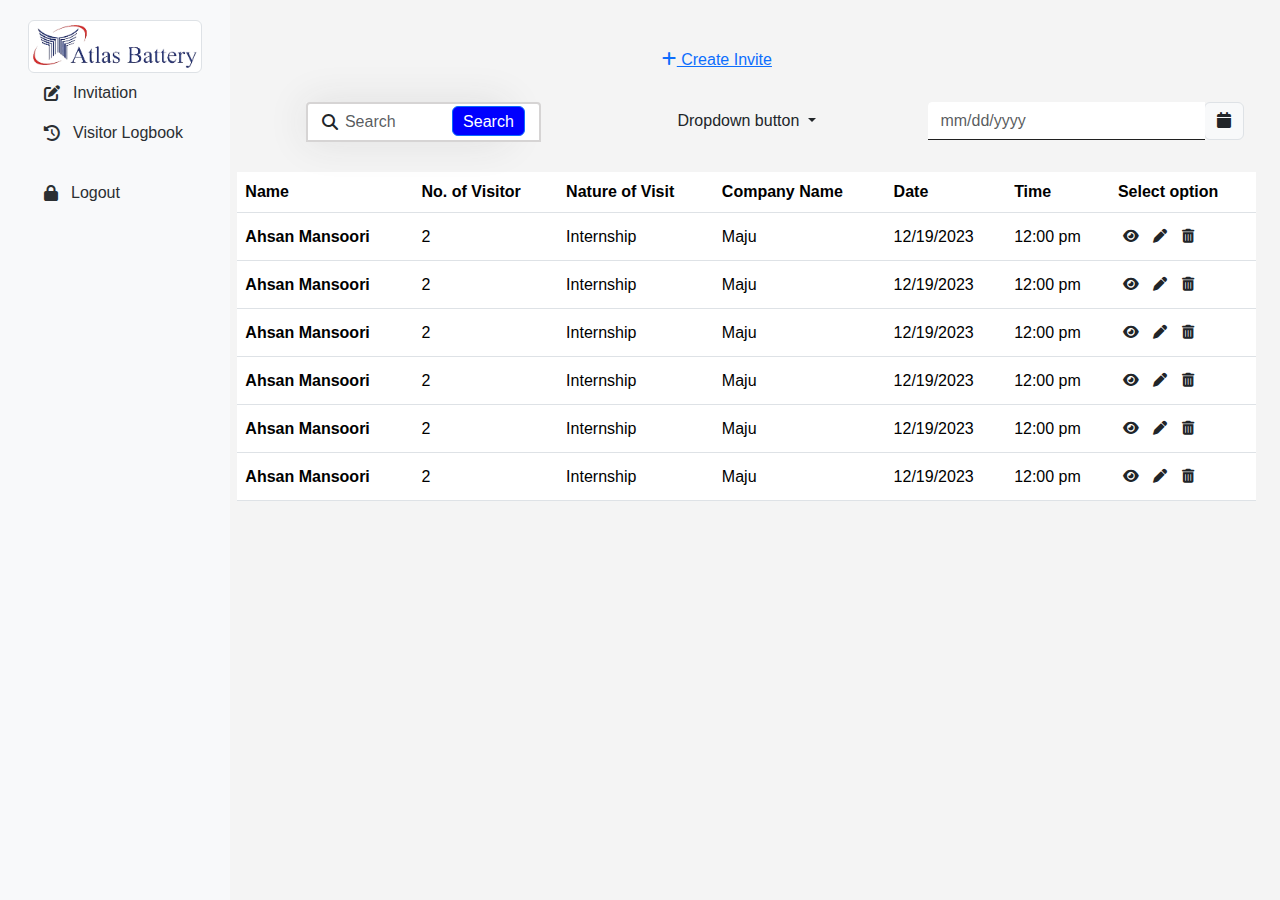
<file: VMS/Index.html>
<!DOCTYPE html>
<html lang="en">
<head>
    <meta charset="UTF-8">
    <meta name="viewport" content="width=device-width, initial-scale=1.0">
    <meta name="viewport" content="width=device-width, initial-scale=1.0">

    <link rel="stylesheet" href="./css/bootstrap.min.css">
    <link rel="stylesheet" href="https://cdnjs.cloudflare.com/ajax/libs/font-awesome/6.5.1/css/all.min.css" />
    <link rel="stylesheet" href="style.css">

    
    <title>Dashboard</title>
</head>
<body>
    <div class="container-fluid">
        <div class="row">
            <nav id="sidebar" class="col-md-2 d-md-block bg-light sidebar">
                <div class="position-sticky">
                    <div class="p-3">
                        <div class="d-flex text-decoration-none mt-1 align-items-center nav-brand">
                            <img src="./Assets/logo.png" class="img-thumbnail" alt="Official logo">
                        </div>
                        <ul class="nav flex-column">
                            <li class="nav-item">
                                <a href="#" class="nav-link text-secondary-emphasis">
                                    <i class="fa-solid fa-pen-to-square"></i>
                                    <span class="fs-6 ms-2 d-none d-sm-inline ">Invitation</span>
                                </a>
                            </li>
                            <li class="nav-item">
                                <a href="#" class="nav-link text-secondary-emphasis">
                                    <i class="fa-solid fa-clock-rotate-left"></i>
                                    <span class="fs-6 ms-2 d-none d-sm-inline">Visitor Logbook</span>
                                </a>
                            </li>
                        </ul>
                        <div class="mt-auto">
                            <ul class="nav flex-column ">
                                <li class="nav-item">
                                    <a href="#" class="nav-link text-secondary-emphasis ">
                                        <i class="fa fa-lock"></i>
                                        <span class="fs-6 ms-2 d-none d-sm-inline logout">Logout</span>
                                    </a>
                                </li>
                            </ul>
                        </div>
                    </div>
                </div>
            </nav>

            <main class="col-md-9 ms-sm-auto col-lg-10 px-md-4">
                <div class="d-grid gap-2 col-2 mx-auto mt-5">
                    
                        <a href="Create-Invite.html"><i class="fa fa-plus">

                        </i> Create Invite</a>
                </div>

                
                

                <div class="container text-center mx-auto">
                    <div class="row justify-content-start">
                        <div class="col-4">
                            <div class="row height d-flex justify-content-center align-items-center">

                                <div class="col-md-8">
          
                                  <div class="search">
                                    <i class="fa fa-search"></i>
                                    <input type="text" class="form-control" placeholder="Search">
                                    <button class="btn btn-primary">Search</button>
                                  </div>
                                  
                                </div>
                                
                            </div>
                        </div>

                        <div class="col-4">
                            <div class="dropdown">
                                <button class="btn  dropdown-toggle" type="button" data-bs-toggle="dropdown" aria-expanded="false">
                                Dropdown button
                                </button>
                                <ul class="dropdown-menu">
                                    <li><a class="dropdown-item" href="#">Action</a></li>
                                    <li><a class="dropdown-item" href="#">Another action</a></li>
                                    <li><a class="dropdown-item" href="#">Something else here</a></li>
                                </ul>
                            </div>
                        </div>

                        <div class="col-4">
                            <div class="input-group date" id="datepicker">
                                <input placeholder="mm/dd/yyyy" type="text" class="form-control" id="date"/>
                                <span class="input-group-append">
                                  <span class="input-group-text bg-light d-block">
                                    <i class="fa fa-calendar"></i>
                                  </span>
                                </span>
                              </div>
                        </div>
                    </div>
                </div>

                <!-- Table -->
                <table class="table align-middle">
                    <thead>
                      <tr>
                        <!-- <th scope="col">#</th> -->
                        <th scope="col">Name</th>
                        <th scope="col">No. of Visitor</th>
                        <th scope="col">Nature of Visit</th>
                        <th scope="col">Company Name</th>
                        <th scope="col">Date</th>
                        <th scope="col">Time</th>
                        <th scope="col">Select option</th>
                      </tr>
                    </thead>
                    <tbody>
                        <!-- 1 -->
                        <tr>
                            <th scope="row">Ahsan Mansoori</th>
                            <td>2</td>
                            <td>Internship</td>
                            <td>Maju</td>
                            <td>12/19/2023</td>
                            <td>12:00 pm</td>
                            <td>
                                <button type="button" class="btn  btn-sm px-1" data-mdb-ripple-init data-ripple-color="primary">
                                    <i class="fa-solid fa-eye"></i>
                                </button>
                                <button type="button" class="btn  btn-sm px-1" data-mdb-ripple-init data-ripple-color="primary">
                                    <i class="fa-solid fa-pen"></i>
                                </button>
                                <button type="button" class="btn  btn-sm px-1" data-mdb-ripple-init data-ripple-color="primary">
                                    <i class="fa-solid fa-trash-can"></i>
                                </button>
                            </td>
                        </tr>
                        <!-- 2 -->
                        <tr>
                            <th scope="row">Ahsan Mansoori</th>
                            <td>2</td>
                            <td>Internship</td>
                            <td>Maju</td>
                            <td>12/19/2023</td>
                            <td>12:00 pm</td>
                            <td>
                                <button type="button" class="btn  btn-sm px-1" data-mdb-ripple-init data-ripple-color="primary">
                                    <i class="fa-solid fa-eye"></i>
                                </button>
                                <button type="button" class="btn  btn-sm px-1" data-mdb-ripple-init data-ripple-color="primary">
                                    <i class="fa-solid fa-pen"></i>
                                </button>
                                <button type="button" class="btn  btn-sm px-1" data-mdb-ripple-init data-ripple-color="primary">
                                    <i class="fa-solid fa-trash-can"></i>
                                </button>
                            </td>
                        </tr>
                        <!-- 3 -->
                        <tr>
                            <th scope="row">Ahsan Mansoori</th>
                            <td>2</td>
                            <td>Internship</td>
                            <td>Maju</td>
                            <td>12/19/2023</td>
                            <td>12:00 pm</td>
                            <td>
                                <button type="button" class="btn  btn-sm px-1" data-mdb-ripple-init data-ripple-color="primary">
                                    <i class="fa-solid fa-eye"></i>
                                </button>
                                <button type="button" class="btn  btn-sm px-1" data-mdb-ripple-init data-ripple-color="primary">
                                    <i class="fa-solid fa-pen"></i>
                                </button>
                                <button type="button" class="btn  btn-sm px-1" data-mdb-ripple-init data-ripple-color="primary">
                                    <i class="fa-solid fa-trash-can"></i>
                                </button>
                            </td>
                        </tr>
                        <!-- 4 -->
                        <tr>
                            <th scope="row">Ahsan Mansoori</th>
                            <td>2</td>
                            <td>Internship</td>
                            <td>Maju</td>
                            <td>12/19/2023</td>
                            <td>12:00 pm</td>
                            <td>
                                <button type="button" class="btn  btn-sm px-1" data-mdb-ripple-init data-ripple-color="primary">
                                    <i class="fa-solid fa-eye"></i>
                                </button>
                                <button type="button" class="btn  btn-sm px-1" data-mdb-ripple-init data-ripple-color="primary">
                                    <i class="fa-solid fa-pen"></i>
                                </button>
                                <button type="button" class="btn  btn-sm px-1" data-mdb-ripple-init data-ripple-color="primary">
                                    <i class="fa-solid fa-trash-can"></i>
                                </button>
                            </td>
                        </tr>
                        <!-- 5 -->
                        <tr>
                            <th scope="row">Ahsan Mansoori</th>
                            <td>2</td>
                            <td>Internship</td>
                            <td>Maju</td>
                            <td>12/19/2023</td>
                            <td>12:00 pm</td>
                            <td>
                                <button type="button" class="btn  btn-sm px-1" data-mdb-ripple-init data-ripple-color="primary">
                                    <i class="fa-solid fa-eye"></i>
                                </button>
                                <button type="button" class="btn  btn-sm px-1" data-mdb-ripple-init data-ripple-color="primary">
                                    <i class="fa-solid fa-pen"></i>
                                </button>
                                <button type="button" class="btn  btn-sm px-1" data-mdb-ripple-init data-ripple-color="primary">
                                    <i class="fa-solid fa-trash-can"></i>
                                </button>
                            </td>
                        </tr>
                        <!-- 6 -->
                        <tr>
                            <th scope="row">Ahsan Mansoori</th>
                            <td>2</td>
                            <td>Internship</td>
                            <td>Maju</td>
                            <td>12/19/2023</td>
                            <td>12:00 pm</td>
                            <td>
                                <button type="button" class="btn  btn-sm px-1" data-mdb-ripple-init data-ripple-color="primary">
                                    <i class="fa-solid fa-eye"></i>
                                </button>
                                <button type="button" class="btn  btn-sm px-1" data-mdb-ripple-init data-ripple-color="primary">
                                    <i class="fa-solid fa-pen"></i>
                                </button>
                                <button type="button" class="btn  btn-sm px-1" data-mdb-ripple-init data-ripple-color="primary">
                                    <i class="fa-solid fa-trash-can"></i>
                                </button>
                            </td>
                        </tr>
                    </tbody>
                </table>
            </main>
        </div>
    </div>

    <!-- <script src="https://code.jquery.com/jquery-3.3.1.slim.min.js" integrity="sha384-q8i/X+965DzO0rT7abK41JStQIAqVgRVzpbzo5smXKp4YfRvH+8abtTE1Pi6jizo" crossorigin="anonymous"></script>
    <script src="https://cdnjs.cloudflare.com/ajax/libs/popper.js/1.14.7/umd/popper.min.js" integrity="sha384-UO2eT0CpHqdSJQ6hJty5KVphtPhzWj9WO1clHTMGa3JDZwrnQq4sF86dIHNDz0W1" crossorigin="anonymous"></script>
    <script src="https://stackpath.bootstrapcdn.com/bootstrap/4.3.1/js/bootstrap.min.js" integrity="sha384-JjSmVgyd0p3pXB1rRibZUAYoIIy6OrQ6VrjIEaFf/nJGzIxFDsf4x0xIM+B07jRM" crossorigin="anonymous"></script>

    <script>
        function openForm() {
            document.getElementById("overlay").style.display = "block";
            document.getElementById("formContainer").style.display = "block";

            fetch('create-invite.html')
                .then(response => response.text())
                .then(data => {
                    document.getElementById("formContainer").innerHTML = data;
                });
        }

        function closeForm() {
            document.getElementById("overlay").style.display = "none";
            document.getElementById("formContainer").style.display = "none";
        }
    </script> -->

    
    
</body>
</html>
</file>
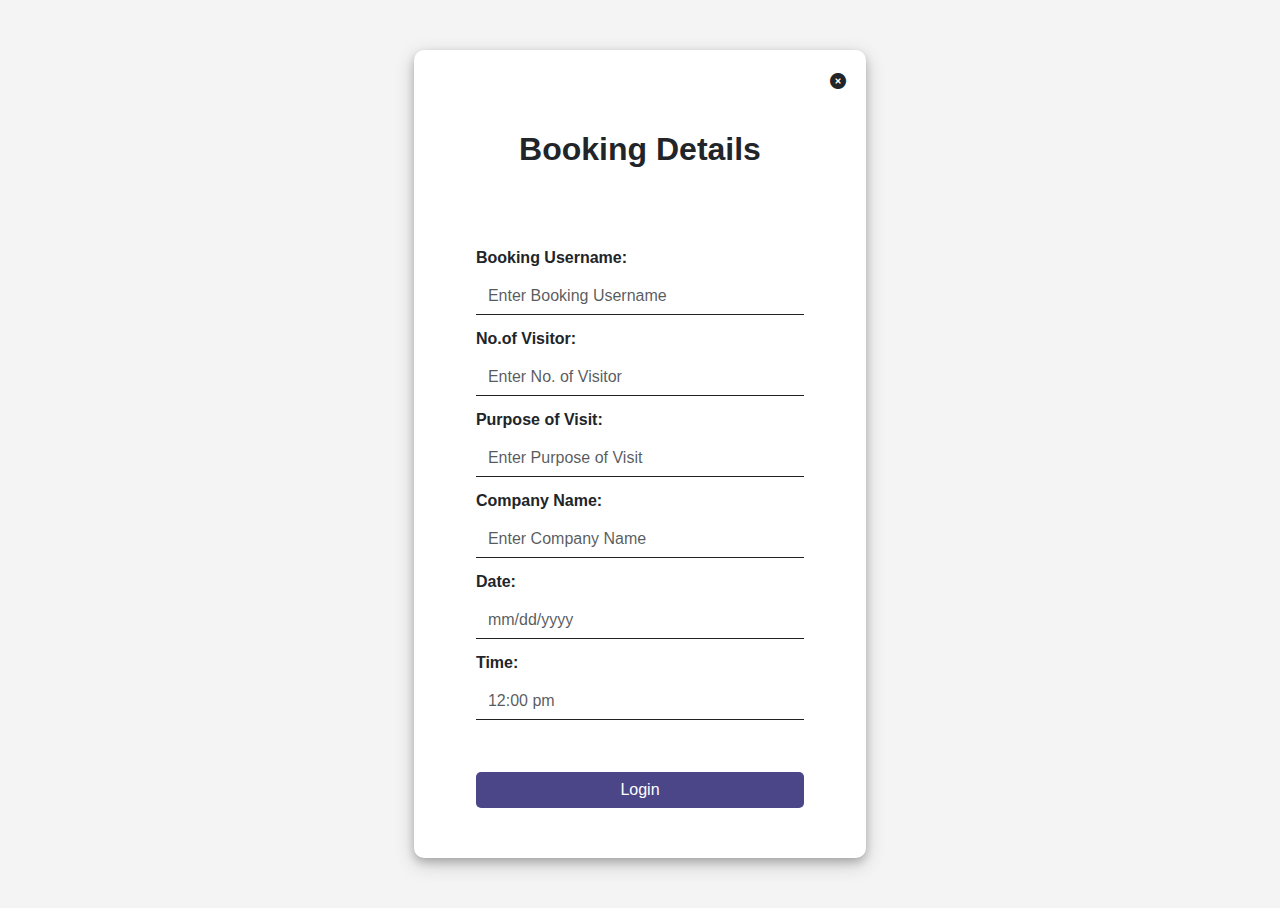
<file: VMS/Create-Invite.html>
<!DOCTYPE html>
<html lang="en">
<head>
    <meta charset="UTF-8">
    <meta name="viewport" content="width=device-width, initial-scale=1.0">
    <link rel="stylesheet" href="./css/bootstrap.min.css">
    <link rel="stylesheet" href="https://cdnjs.cloudflare.com/ajax/libs/font-awesome/6.5.1/css/all.min.css" />
    <link rel="stylesheet" href="style.css">
    <title>Document</title>
</head>
<body>

    <div class="container-fluid" >
        <div class="form-container" id="formContainer">
            <form class="form" id="inviteModal">
                <div class="close" id="close-btn">
                    <i class="fa-solid fa-circle-xmark" onclick="clos"></i>
                </div>
                <div class="container-fluid modal-content" >
    
                    <h4 class="text-center">Booking Details</h4>
    
                    <div class="mb-1 mt-5">
                        <label for="exampleInputEmail1" class="form-label">Booking Username:</label>
                        <input type="name" class=" form-control" placeholder="Enter Booking Username" id="bookingUsername" aria-describedby="emailHelp">
                    </div>
    
                    <div class="mb-1 mt-2">
                        <label for="exampleInputEmail1" class="form-label">No.of Visitor:</label>
                        <input type="name" class=" form-control" placeholder="Enter No. of Visitor" id="No.ofVisitor" aria-describedby="emailHelp">
                    </div>
    
                    <div class="mb-1 mt-2">
                        <label for="exampleInputEmail1" class="form-label">Purpose of Visit:</label>
                        <input type="name" class=" form-control" placeholder="Enter Purpose of Visit" id="purposeofVisit" aria-describedby="emailHelp">
                    </div>
    
                    <div class="mb-1 mt-2">
                        <label for="exampleInputEmail1" class="form-label">Company Name:</label>
                        <input type="name" class=" form-control" placeholder="Enter Company Name" id="companyName" aria-describedby="emailHelp">
                    </div>
    
                    <div class="mb-1 mt-2">
                        <label for="exampleInputEmail1" class="form-label">Date:</label>
                        <input type="name" class=" form-control" placeholder="mm/dd/yyyy" id="date" aria-describedby="emailHelp">
                    </div>
    
                    <div class="mb-1 mt-2">
                        <label for="exampleInputEmail1" class="form-label">Time:</label>
                        <input type="name" class=" form-control" placeholder="12:00 pm" id="time" aria-describedby="emailHelp">
                    </div>
    
                    <button type="submit" class="btn login-btn mt-5" id="login-btn">Login</button>
    
                </div>
            </form>
        </div>
        
    </div>

    <script src="https://cdn.jsdelivr.net/npm/bootstrap@5.3.2/dist/js/bootstrap.bundle.min.js" integrity="sha384-C6RzsynM9kWDrMNeT87bh95OGNyZPhcTNXj1NW7RuBCsyN/o0jlpcV8Qyq46cDfL" crossorigin="anonymous"></script>
</body>
</html>
</file>
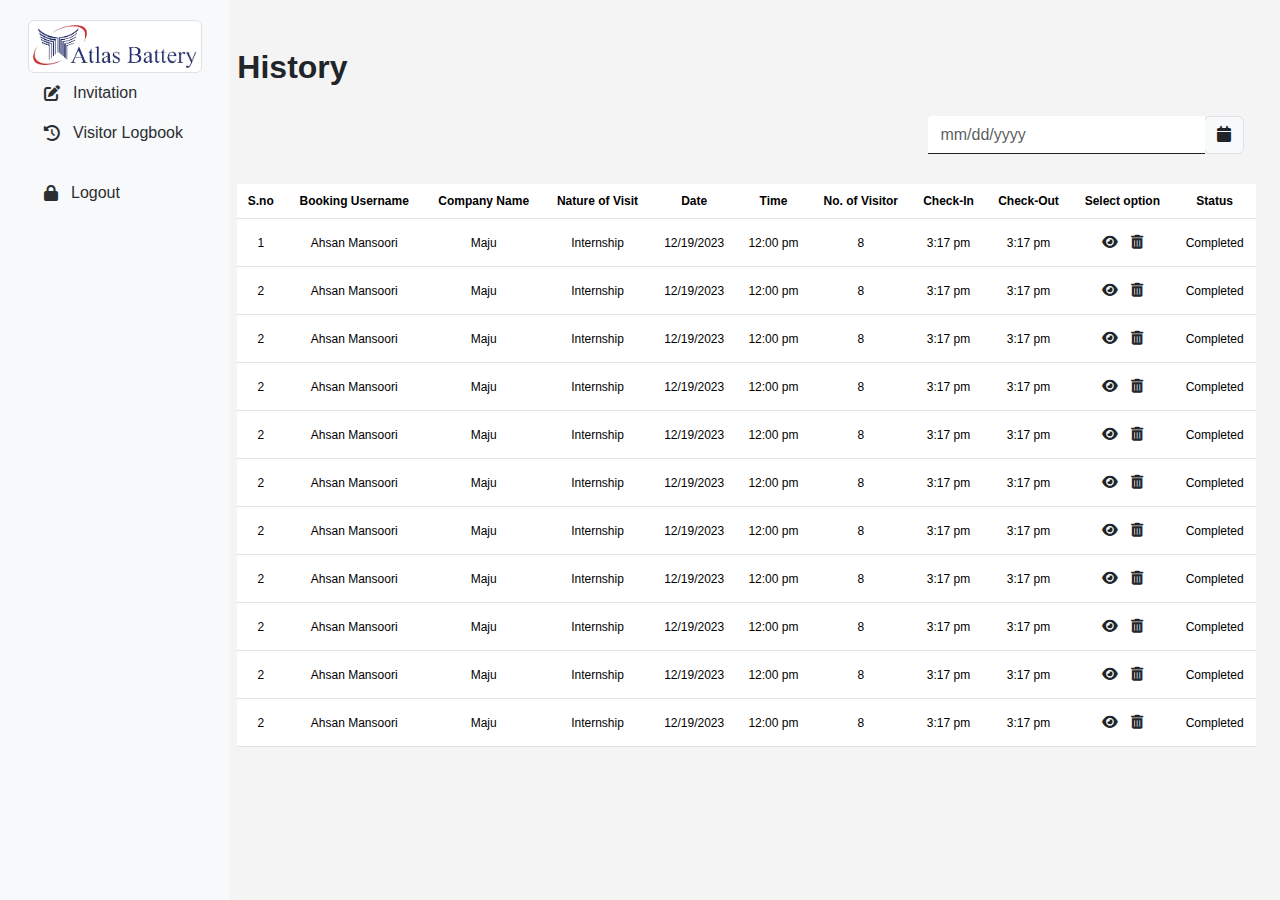
<file: VMS/History.html>
<!DOCTYPE html>
<html lang="en">
<head>
    <meta charset="UTF-8">
    <meta name="viewport" content="width=device-width, initial-scale=1.0">
    <meta name="viewport" content="width=device-width, initial-scale=1.0">

    <link rel="stylesheet" href="./css/bootstrap.min.css">
    <link rel="stylesheet" href="https://cdnjs.cloudflare.com/ajax/libs/font-awesome/6.5.1/css/all.min.css" />
    <link rel="stylesheet" href="style.css">

    <script src="https://cdn.jsdelivr.net/npm/@popperjs/core@2.11.8/dist/umd/popper.min.js" integrity="sha384-I7E8VVD/ismYTF4hNIPjVp/Zjvgyol6VFvRkX/vR+Vc4jQkC+hVqc2pM8ODewa9r" crossorigin="anonymous"></script>
    <script src="https://cdn.jsdelivr.net/npm/bootstrap@5.3.2/dist/js/bootstrap.min.js" integrity="sha384-BBtl+eGJRgqQAUMxJ7pMwbEyER4l1g+O15P+16Ep7Q9Q+zqX6gSbd85u4mG4QzX+" crossorigin="anonymous"></script>
    <title>Dashboard</title>
</head>
<body>
    <div class="container-fluid">
        <div class="row">
            <nav id="sidebar" class="col-md-2 d-md-block bg-light sidebar">
                <div class="position-sticky">
                    <div class="p-3">
                        <div class="d-flex text-decoration-none mt-1 align-items-center nav-brand">
                            <img src="./Assets/logo.png" class="img-thumbnail" alt="Official logo">
                        </div>
                        <ul class="nav flex-column">
                            <li class="nav-item">
                                <a href="#" class="nav-link text-secondary-emphasis">
                                    <i class="fa-solid fa-pen-to-square"></i>
                                    <span class="fs-6 ms-2 d-none d-sm-inline ">Invitation</span>
                                </a>
                            </li>
                            <li class="nav-item">
                                <a href="#" class="nav-link text-secondary-emphasis">
                                    <i class="fa-solid fa-clock-rotate-left"></i>
                                    <span class="fs-6 ms-2 d-none d-sm-inline">Visitor Logbook</span>
                                </a>
                            </li>
                        </ul>
                        <div class="mt-auto">
                            <ul class="nav flex-column ">
                                <li class="nav-item">
                                    <a href="#" class="nav-link text-secondary-emphasis ">
                                        <i class="fa fa-lock"></i>
                                        <span class="fs-6 ms-2 d-none d-sm-inline logout">Logout</span>
                                    </a>
                                </li>
                            </ul>
                        </div>
                    </div>
                </div>
            </nav>

            <main class="col-md-9 ms-sm-auto col-lg-10 px-md-4">
                <div class="col mt-lg-5">
                    <h4>History</h4>
                </div>
                <div class="container text-center mx-auto">
                    <div class="row justify-content-end">
                        <div class="col-4">
                            <div class="input-group date" id="datepicker">
                                <input placeholder="mm/dd/yyyy" type="text" class="form-control" id="date"/>
                                <span class="input-group-append">
                                    <span class="input-group-text bg-light d-block">
                                        <i class="fa fa-calendar"></i>
                                    </span>
                                </span>
                            </div>
                        </div>
                    </div>
                </div>

                <!-- Table -->
                <table class="table align-middle">
                    <thead>
                      <tr class="visitor-table">
                        <!-- <th scope="col">#</th> -->
                        <th scope="col">S.no</th>
                        <th scope="col">Booking Username</th>
                        <th scope="col">Company Name</th>
                        <th scope="col">Nature of Visit</th>
                        <th scope="col">Date</th>
                        <th scope="col">Time</th>
                        <th scope="col">No. of Visitor</th>
                        <th scope="col">Check-In</th>
                        <th scope="col">Check-Out</th>
                        <th scope="col">Select option</th>
                        <th scope="col">Status</th>
                      </tr>
                    </thead>
                    <tbody>
                        <!-- 1 -->
                        <tr class="visitor-detail">
                            <td>1</td>
                            <td>Ahsan Mansoori</td>
                            <td>Maju</td>
                            <td>Internship</td>
                            <td>12/19/2023</td>
                            <td>12:00 pm</td>
                            <td>8</td>
                            <td>
                                3:17 pm
                            </td>
                            <td>
                                3:17 pm
                            </td>
                            <td>
                                <button type="button" class="btn  btn-sm px-1" data-mdb-ripple-init data-ripple-color="primary">
                                    <i class="fa-solid fa-eye"></i>
                                </button>
                                <button type="button" class="btn  btn-sm px-1" data-mdb-ripple-init data-ripple-color="primary">
                                    <i class="fa-solid fa-trash-can"></i>
                                </button>
                            </td>
                            <td>Completed</td>
                        </tr>
                        <!-- 2 -->
                        <tr class="visitor-detail">
                            <td>2</td>
                            <td>Ahsan Mansoori</td>
                            <td>Maju</td>
                            <td>Internship</td>
                            <td>12/19/2023</td>
                            <td>12:00 pm</td>
                            <td>8</td>
                            <td>
                                3:17 pm
                            </td>
                            <td>
                                3:17 pm
                            </td>
                            <td>
                                <button type="button" class="btn  btn-sm px-1" data-mdb-ripple-init data-ripple-color="primary">
                                    <i class="fa-solid fa-eye"></i>
                                </button>
                                <button type="button" class="btn  btn-sm px-1" data-mdb-ripple-init data-ripple-color="primary">
                                    <i class="fa-solid fa-trash-can"></i>
                                </button>
                            </td>
                            <td>Completed</td>
                        </tr>
                        <!-- 2 -->
                        <tr class="visitor-detail">
                            <td>2</td>
                            <td>Ahsan Mansoori</td>
                            <td>Maju</td>
                            <td>Internship</td>
                            <td>12/19/2023</td>
                            <td>12:00 pm</td>
                            <td>8</td>
                            <td>
                                3:17 pm
                            </td>
                            <td>
                                3:17 pm
                            </td>
                            <td>
                                <button type="button" class="btn  btn-sm px-1" data-mdb-ripple-init data-ripple-color="primary">
                                    <i class="fa-solid fa-eye"></i>
                                </button>
                                <button type="button" class="btn  btn-sm px-1" data-mdb-ripple-init data-ripple-color="primary">
                                    <i class="fa-solid fa-trash-can"></i>
                                </button>
                            </td>
                            <td>Completed</td>
                        </tr>
                        <!-- 2 -->
                        <tr class="visitor-detail">
                            <td>2</td>
                            <td>Ahsan Mansoori</td>
                            <td>Maju</td>
                            <td>Internship</td>
                            <td>12/19/2023</td>
                            <td>12:00 pm</td>
                            <td>8</td>
                            <td>
                                3:17 pm
                            </td>
                            <td>
                                3:17 pm
                            </td>
                            <td>
                                <button type="button" class="btn  btn-sm px-1" data-mdb-ripple-init data-ripple-color="primary">
                                    <i class="fa-solid fa-eye"></i>
                                </button>
                                <button type="button" class="btn  btn-sm px-1" data-mdb-ripple-init data-ripple-color="primary">
                                    <i class="fa-solid fa-trash-can"></i>
                                </button>
                            </td>
                            <td>Completed</td>
                        </tr>
                        <!-- 2 -->
                        <tr class="visitor-detail">
                            <td>2</td>
                            <td>Ahsan Mansoori</td>
                            <td>Maju</td>
                            <td>Internship</td>
                            <td>12/19/2023</td>
                            <td>12:00 pm</td>
                            <td>8</td>
                            <td>
                                3:17 pm
                            </td>
                            <td>
                                3:17 pm
                            </td>
                            <td>
                                <button type="button" class="btn  btn-sm px-1" data-mdb-ripple-init data-ripple-color="primary">
                                    <i class="fa-solid fa-eye"></i>
                                </button>
                                <button type="button" class="btn  btn-sm px-1" data-mdb-ripple-init data-ripple-color="primary">
                                    <i class="fa-solid fa-trash-can"></i>
                                </button>
                            </td>
                            <td>Completed</td>
                        </tr>
                        <!-- 2 -->
                        <tr class="visitor-detail">
                            <td>2</td>
                            <td>Ahsan Mansoori</td>
                            <td>Maju</td>
                            <td>Internship</td>
                            <td>12/19/2023</td>
                            <td>12:00 pm</td>
                            <td>8</td>
                            <td>
                                3:17 pm
                            </td>
                            <td>
                                3:17 pm
                            </td>
                            <td>
                                <button type="button" class="btn  btn-sm px-1" data-mdb-ripple-init data-ripple-color="primary">
                                    <i class="fa-solid fa-eye"></i>
                                </button>
                                <button type="button" class="btn  btn-sm px-1" data-mdb-ripple-init data-ripple-color="primary">
                                    <i class="fa-solid fa-trash-can"></i>
                                </button>
                            </td>
                            <td>Completed</td>
                        </tr>
                        <!-- 2 -->
                        <tr class="visitor-detail">
                            <td>2</td>
                            <td>Ahsan Mansoori</td>
                            <td>Maju</td>
                            <td>Internship</td>
                            <td>12/19/2023</td>
                            <td>12:00 pm</td>
                            <td>8</td>
                            <td>
                                3:17 pm
                            </td>
                            <td>
                                3:17 pm
                            </td>
                            <td>
                                <button type="button" class="btn  btn-sm px-1" data-mdb-ripple-init data-ripple-color="primary">
                                    <i class="fa-solid fa-eye"></i>
                                </button>
                                <button type="button" class="btn  btn-sm px-1" data-mdb-ripple-init data-ripple-color="primary">
                                    <i class="fa-solid fa-trash-can"></i>
                                </button>
                            </td>
                            <td>Completed</td>
                        </tr>
                        <!-- 2 -->
                        <tr class="visitor-detail">
                            <td>2</td>
                            <td>Ahsan Mansoori</td>
                            <td>Maju</td>
                            <td>Internship</td>
                            <td>12/19/2023</td>
                            <td>12:00 pm</td>
                            <td>8</td>
                            <td>
                                3:17 pm
                            </td>
                            <td>
                                3:17 pm
                            </td>
                            <td>
                                <button type="button" class="btn  btn-sm px-1" data-mdb-ripple-init data-ripple-color="primary">
                                    <i class="fa-solid fa-eye"></i>
                                </button>
                                <button type="button" class="btn  btn-sm px-1" data-mdb-ripple-init data-ripple-color="primary">
                                    <i class="fa-solid fa-trash-can"></i>
                                </button>
                            </td>
                            <td>Completed</td>
                        </tr>
                        <!-- 2 -->
                        <tr class="visitor-detail">
                            <td>2</td>
                            <td>Ahsan Mansoori</td>
                            <td>Maju</td>
                            <td>Internship</td>
                            <td>12/19/2023</td>
                            <td>12:00 pm</td>
                            <td>8</td>
                            <td>
                                3:17 pm
                            </td>
                            <td>
                                3:17 pm
                            </td>
                            <td>
                                <button type="button" class="btn  btn-sm px-1" data-mdb-ripple-init data-ripple-color="primary">
                                    <i class="fa-solid fa-eye"></i>
                                </button>
                                <button type="button" class="btn  btn-sm px-1" data-mdb-ripple-init data-ripple-color="primary">
                                    <i class="fa-solid fa-trash-can"></i>
                                </button>
                            </td>
                            <td>Completed</td>
                        </tr>
                        <!-- 2 -->
                        <tr class="visitor-detail">
                            <td>2</td>
                            <td>Ahsan Mansoori</td>
                            <td>Maju</td>
                            <td>Internship</td>
                            <td>12/19/2023</td>
                            <td>12:00 pm</td>
                            <td>8</td>
                            <td>
                                3:17 pm
                            </td>
                            <td>
                                3:17 pm
                            </td>
                            <td>
                                <button type="button" class="btn  btn-sm px-1" data-mdb-ripple-init data-ripple-color="primary">
                                    <i class="fa-solid fa-eye"></i>
                                </button>
                                <button type="button" class="btn  btn-sm px-1" data-mdb-ripple-init data-ripple-color="primary">
                                    <i class="fa-solid fa-trash-can"></i>
                                </button>
                            </td>
                            <td>Completed</td>
                        </tr>
                        <!-- 2 -->
                        <tr class="visitor-detail">
                            <td>2</td>
                            <td>Ahsan Mansoori</td>
                            <td>Maju</td>
                            <td>Internship</td>
                            <td>12/19/2023</td>
                            <td>12:00 pm</td>
                            <td>8</td>
                            <td>
                                3:17 pm
                            </td>
                            <td>
                                3:17 pm
                            </td>
                            <td>
                                <button type="button" class="btn  btn-sm px-1" data-mdb-ripple-init data-ripple-color="primary">
                                    <i class="fa-solid fa-eye"></i>
                                </button>
                                <button type="button" class="btn  btn-sm px-1" data-mdb-ripple-init data-ripple-color="primary">
                                    <i class="fa-solid fa-trash-can"></i>
                                </button>
                            </td>
                            <td>Completed</td>
                        </tr>
                    </tbody>
                </table>
            </main>
        </div>
    </div>

    
    
    
</body>
</html>
</file>
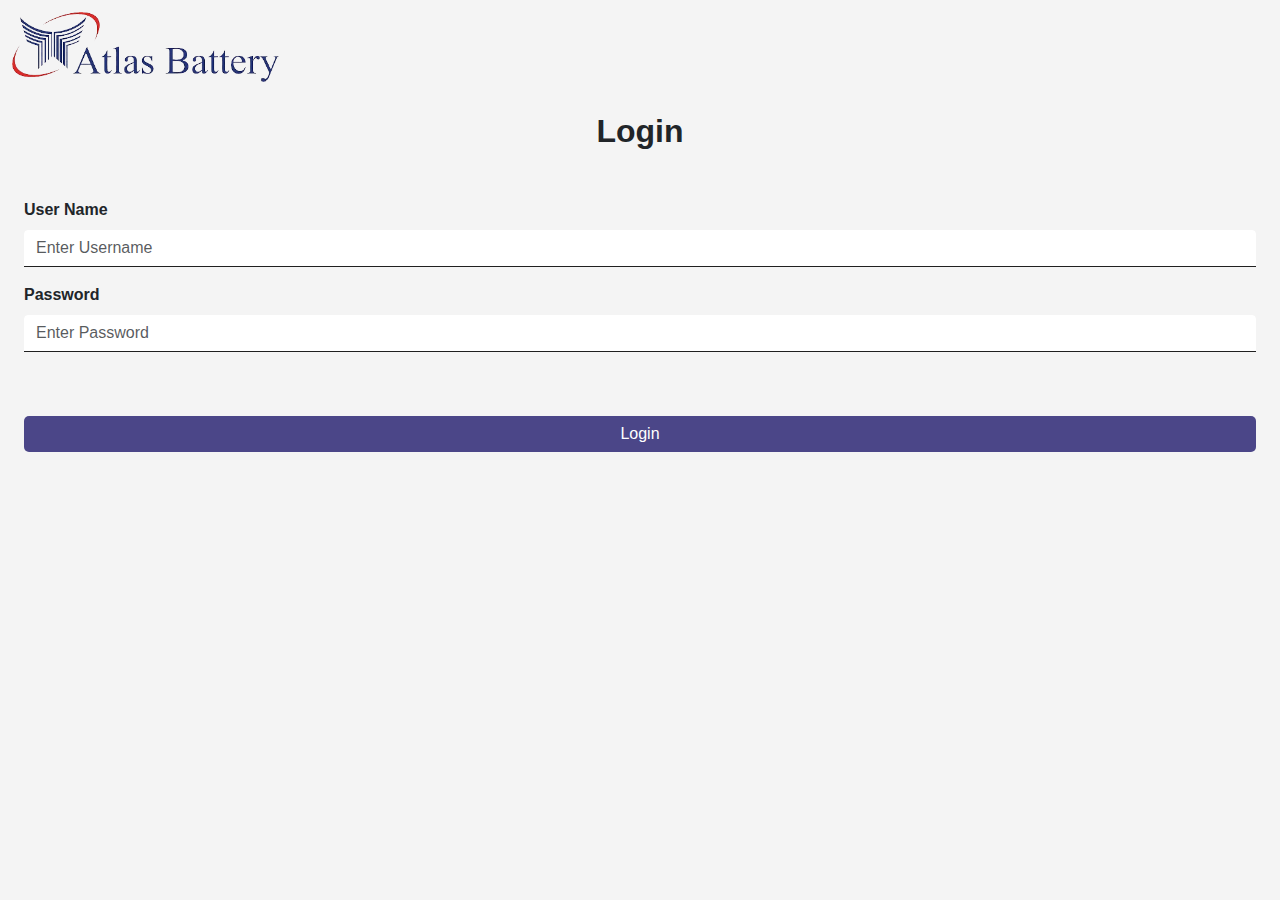
<file: VMS/Login-form.html>
<!DOCTYPE html>
<html lang="en">
<head>
    <meta charset="UTF-8">
    <meta name="viewport" content="width=device-width, initial-scale=1.0">
    <link rel="stylesheet" href="./css/bootstrap.min.css">
    <link rel="stylesheet" href="https://cdnjs.cloudflare.com/ajax/libs/font-awesome/6.5.1/css/all.min.css" />
    <link rel="stylesheet" href="style.css">
    <title>Document</title>
</head>
<body>
    <div class="container-fluid">
        <div class='nav-brand logo'>
            <img src='./Assets/logo.png' alt='Official logo' width='mt-auto' height='70px'> 
        </div> 
        <form >
            <div class="container-fluid">
                <h4 class="text-center">Login</h4>
            <div class="mb-3 mt-5">
                <label for="exampleInputEmail1" class="form-label">User Name</label>
                <input type="name" class=" form-control" placeholder="Enter Username" id="exampleInputEmail1" aria-describedby="emailHelp">
            </div>
            <div class="mb-3">
                <label for="exampleInputPassword1" class="form-label">Password</label>
                <input type="password" class="form-control" placeholder="Enter Password" id="exampleInputPassword1">
            </div>
            <button type="submit" class="btn login-btn mt-5">Login</button>
            </div>
        </form>
    </div>
    <script src="https://cdn.jsdelivr.net/npm/bootstrap@5.3.2/dist/js/bootstrap.bundle.min.js" integrity="sha384-C6RzsynM9kWDrMNeT87bh95OGNyZPhcTNXj1NW7RuBCsyN/o0jlpcV8Qyq46cDfL" crossorigin="anonymous"></script>
</body>
</html>
</file>
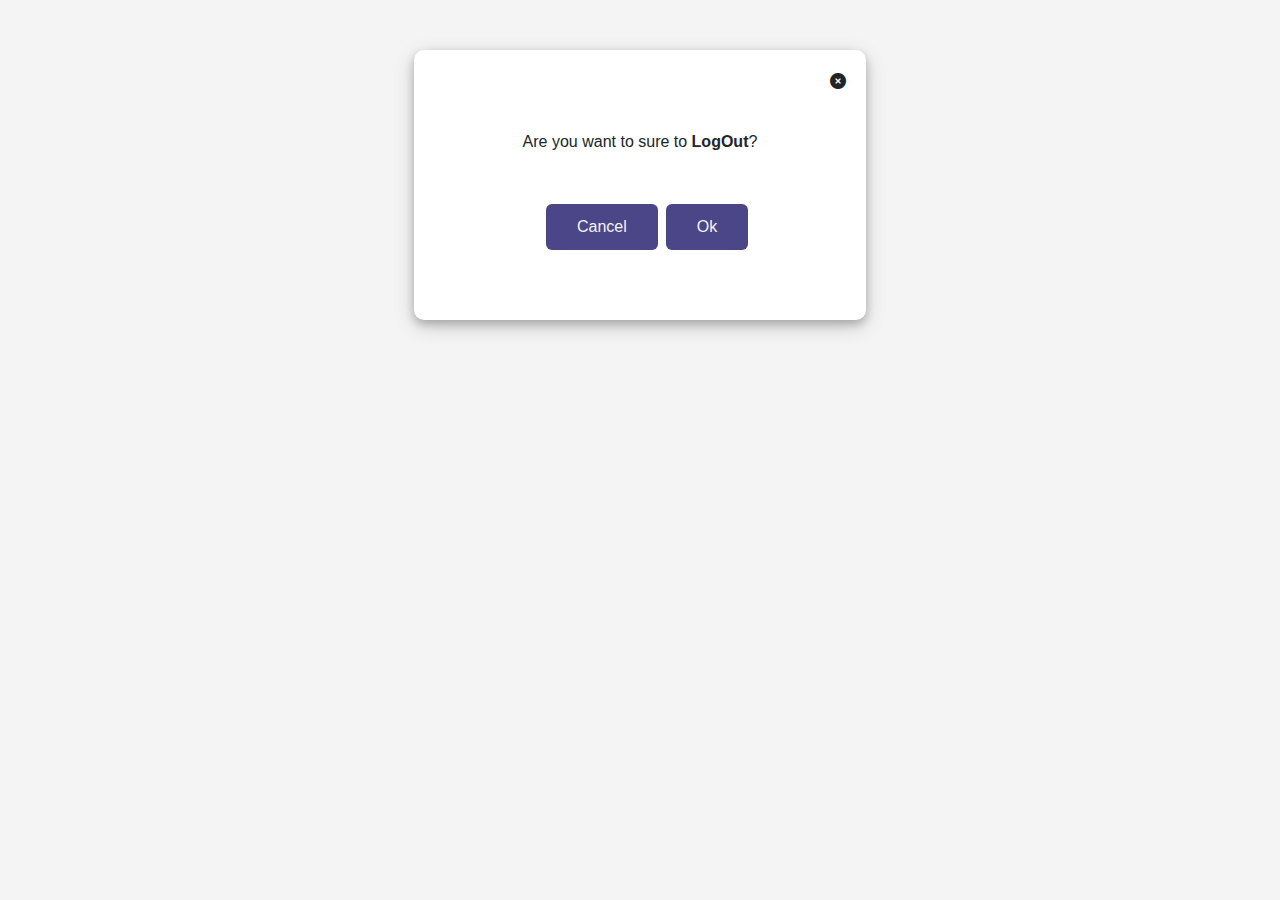
<file: VMS/logout-popup.html>
<!DOCTYPE html>
<html lang="en">
<head>
    <meta charset="UTF-8">
    <meta name="viewport" content="width=device-width, initial-scale=1.0">
    <link rel="stylesheet" href="./css/bootstrap.min.css">
    <link rel="stylesheet" href="https://cdnjs.cloudflare.com/ajax/libs/font-awesome/6.5.1/css/all.min.css" />
    <link rel="stylesheet" href="style.css">
    <title>Document</title>
</head>
<body>

    <div class="container-fluid" id="popup">
        
            <div class="logout-popup">

                <div class="close" id="close-btn">
                    <i class="fa-solid fa-circle-xmark"></i>
                </div>

                <div class="container-fluid">
                    <p class="text-center">Are you want to sure to <b>LogOut</b>?</p>

                    <div  class="logout d-inline-flex  gap-2 col-4 text-center">
                        <button class="cancel-btn btn" type="button">Cancel</button>
                        <button class="Ok-btn btn" type="button">Ok</button>
                    </div>

                </div>

            </div>
    </div>

    <script src="https://cdn.jsdelivr.net/npm/bootstrap@5.3.2/dist/js/bootstrap.bundle.min.js" integrity="sha384-C6RzsynM9kWDrMNeT87bh95OGNyZPhcTNXj1NW7RuBCsyN/o0jlpcV8Qyq46cDfL" crossorigin="anonymous"></script>
</body>
</html>
</file>
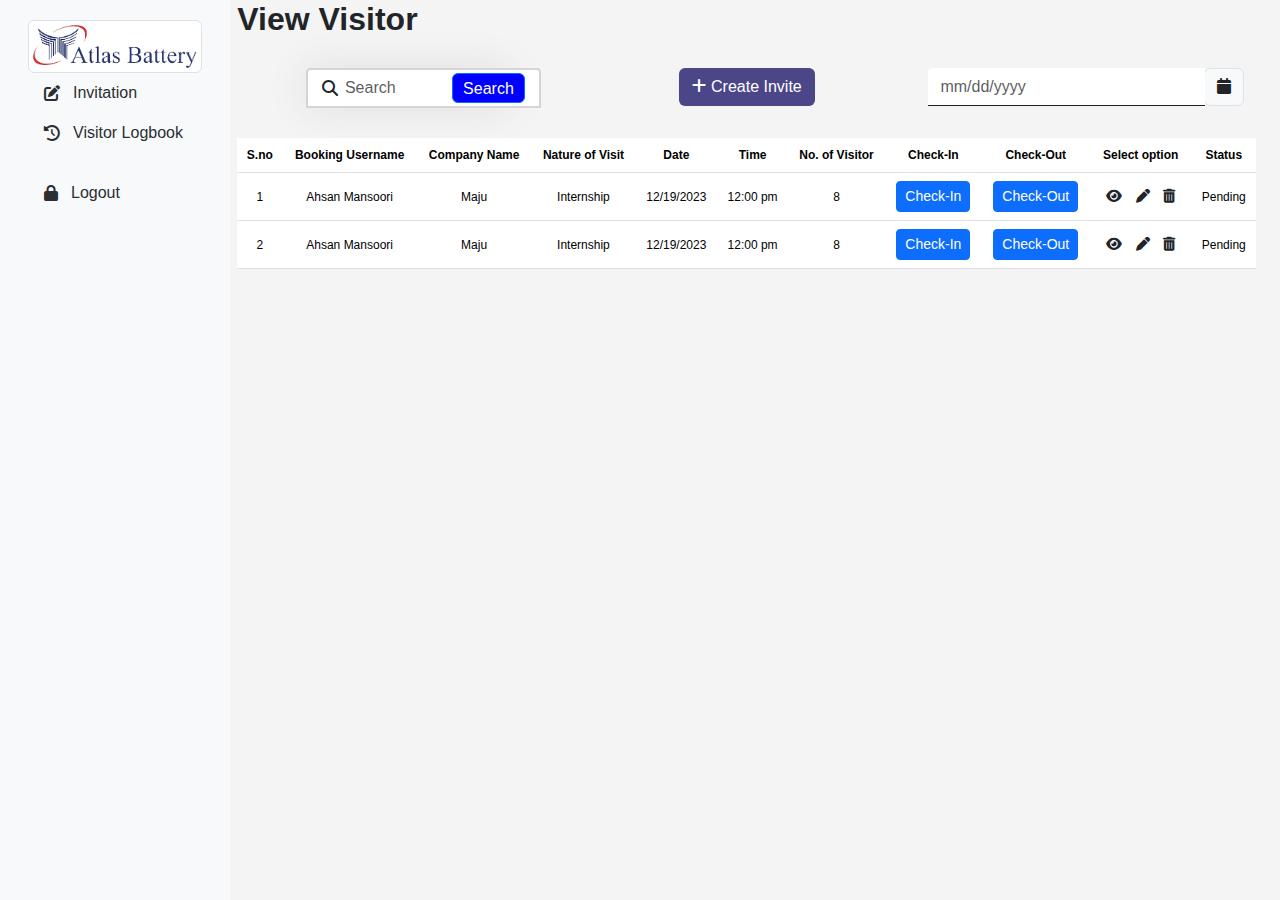
<file: VMS/View-Visitor.html>
<!DOCTYPE html>
<html lang="en">
<head>
    <meta charset="UTF-8">
    <meta name="viewport" content="width=device-width, initial-scale=1.0">
    <meta name="viewport" content="width=device-width, initial-scale=1.0">

    <link rel="stylesheet" href="./css/bootstrap.min.css">
    <link rel="stylesheet" href="https://cdnjs.cloudflare.com/ajax/libs/font-awesome/6.5.1/css/all.min.css" />
    <link rel="stylesheet" href="style.css">

    <script src="https://cdn.jsdelivr.net/npm/@popperjs/core@2.11.8/dist/umd/popper.min.js" integrity="sha384-I7E8VVD/ismYTF4hNIPjVp/Zjvgyol6VFvRkX/vR+Vc4jQkC+hVqc2pM8ODewa9r" crossorigin="anonymous"></script>
    <script src="https://cdn.jsdelivr.net/npm/bootstrap@5.3.2/dist/js/bootstrap.min.js" integrity="sha384-BBtl+eGJRgqQAUMxJ7pMwbEyER4l1g+O15P+16Ep7Q9Q+zqX6gSbd85u4mG4QzX+" crossorigin="anonymous"></script>
    <title>Dashboard</title>
</head>
<body>
    <div class="container-fluid">
        <div class="row">
            <nav id="sidebar" class="col-md-2 d-md-block bg-light sidebar">
                <div class="position-sticky">
                    <div class="p-3">
                        <div class="d-flex text-decoration-none mt-1 align-items-center nav-brand">
                            <img src="./Assets/logo.png" class="img-thumbnail" alt="Official logo">
                        </div>
                        <ul class="nav flex-column">
                            <li class="nav-item">
                                <a href="#" class="nav-link text-secondary-emphasis">
                                    <i class="fa-solid fa-pen-to-square"></i>
                                    <span class="fs-6 ms-2 d-none d-sm-inline ">Invitation</span>
                                </a>
                            </li>
                            <li class="nav-item">
                                <a href="#" class="nav-link text-secondary-emphasis">
                                    <i class="fa-solid fa-clock-rotate-left"></i>
                                    <span class="fs-6 ms-2 d-none d-sm-inline">Visitor Logbook</span>
                                </a>
                            </li>
                        </ul>
                        <div class="mt-auto">
                            <ul class="nav flex-column ">
                                <li class="nav-item">
                                    <a href="#" class="nav-link text-secondary-emphasis ">
                                        <i class="fa fa-lock"></i>
                                        <span class="fs-6 ms-2 d-none d-sm-inline logout">Logout</span>
                                    </a>
                                </li>
                            </ul>
                        </div>
                    </div>
                </div>
            </nav>

            <main class="col-md-9 ms-sm-auto col-lg-10 px-md-4">
                <div>
                    <h4>View Visitor</h4>
                </div>
                <div class="container text-center mx-auto">
                    <div class="row justify-content-start">
                        <div class="col-4">
                            <div class="row height d-flex justify-content-center align-items-center">

                                <div class="col-md-8">
          
                                  <div class="search">
                                    <i class="fa fa-search"></i>
                                    <input type="text" class="form-control" placeholder="Search">
                                    <button class="btn btn-primary">Search</button>
                                  </div>
                                  
                                </div>
                                
                            </div>
                        </div>

                        <div class="col-4">
                            <button class="btn button Invite-btn" ><i class="fa fa-plus"></i> Create Invite</button>
                        </div>

                        <div class="col-4">
                            <div class="input-group date" id="datepicker">
                                <input placeholder="mm/dd/yyyy" type="text" class="form-control" id="date"/>
                                <span class="input-group-append">
                                  <span class="input-group-text bg-light d-block">
                                    <i class="fa fa-calendar"></i>
                                  </span>
                                </span>
                              </div>
                        </div>
                    </div>
                </div>

                <!-- Table -->
                <table class="table align-middle">
                    <thead>
                      <tr class="visitor-table">
                        <!-- <th scope="col">#</th> -->
                        <th scope="col">S.no</th>
                        <th scope="col">Booking Username</th>
                        <th scope="col">Company Name</th>
                        <th scope="col">Nature of Visit</th>
                        <th scope="col">Date</th>
                        <th scope="col">Time</th>
                        <th scope="col">No. of Visitor</th>
                        <th scope="col">Check-In</th>
                        <th scope="col">Check-Out</th>
                        <th scope="col">Select option</th>
                        <th scope="col">Status</th>
                      </tr>
                    </thead>
                    <tbody>
                        <!-- 1 -->
                        <tr class="visitor-detail">
                            <td>1</td>
                            <td>Ahsan Mansoori</td>
                            <td>Maju</td>
                            <td>Internship</td>
                            <td>12/19/2023</td>
                            <td>12:00 pm</td>
                            <td>8</td>
                            <td>
                                <button type="button" class="btn btn-primary btn-sm" onclick="checkIn(this)">Check-In</button>
                            </td>
                            <td>
                                <button type="button" class="btn btn-primary btn-sm" onclick="checkOut(this)">Check-Out</button>
                            </td>
                            <td>
                                <button type="button" class="btn  btn-sm px-1" data-mdb-ripple-init data-ripple-color="primary">
                                    <i class="fa-solid fa-eye"></i>
                                </button>
                                <button type="button" class="btn  btn-sm px-1" data-mdb-ripple-init data-ripple-color="primary">
                                    <i class="fa-solid fa-pen"></i>
                                </button>
                                <button type="button" class="btn  btn-sm px-1" data-mdb-ripple-init data-ripple-color="primary">
                                    <i class="fa-solid fa-trash-can"></i>
                                </button>
                            </td>
                            <td>Pending</td>
                        </tr>
                        <!-- 2 -->
                        <tr class="visitor-detail">
                            <td>2</td>
                            <td>Ahsan Mansoori</td>
                            <td>Maju</td>
                            <td>Internship</td>
                            <td>12/19/2023</td>
                            <td>12:00 pm</td>
                            <td>8</td>
                            <td>
                                <button type="button" class="btn btn-primary btn-sm" onclick="checkIn(this)">Check-In</button>
                            </td>
                            <td>
                                <button type="button" class="btn btn-primary btn-sm" onclick="checkOut(this)">Check-Out</button>
                            </td>
                            <td>
                                <button type="button" class="btn  btn-sm px-1" data-mdb-ripple-init data-ripple-color="primary">
                                    <i class="fa-solid fa-eye"></i>
                                </button>
                                <button type="button" class="btn  btn-sm px-1" data-mdb-ripple-init data-ripple-color="primary">
                                    <i class="fa-solid fa-pen"></i>
                                </button>
                                <button type="button" class="btn  btn-sm px-1" data-mdb-ripple-init data-ripple-color="primary">
                                    <i class="fa-solid fa-trash-can"></i>
                                </button>
                            </td>
                            <td>Pending</td>
                        </tr>
                    </tbody>
                </table>
            </main>
        </div>
    </div>

    <script>
        function checkIn(button) {
            var currentTime = new Date().toLocaleTimeString();

            button.innerText = " " + currentTime;
            button.disabled = true;
        }  
        function checkOut(button) {
            var currentTime = new Date().toLocaleTimeString();

            button.innerText = " " + currentTime;
            button.disabled = true;
        }
    </script>
    
    
</body>
</html>
</file>
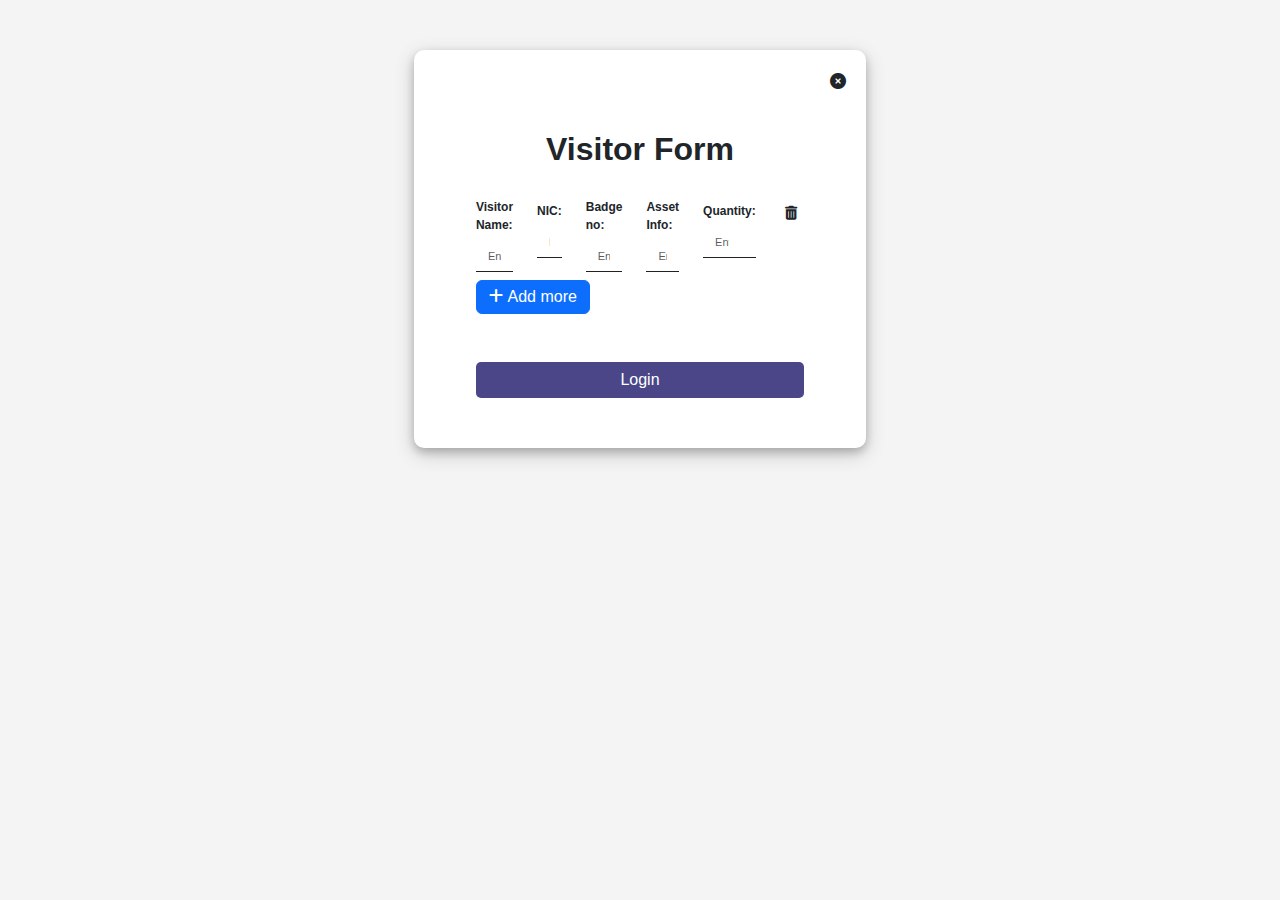
<file: VMS/Visitor-form.html>
<!DOCTYPE html>
<html lang="en">
<head>
    <meta charset="UTF-8">
    <meta name="viewport" content="width=device-width, initial-scale=1.0">
    <link rel="stylesheet" href="./css/bootstrap.min.css">
    <link rel="stylesheet" href="https://cdnjs.cloudflare.com/ajax/libs/font-awesome/6.5.1/css/all.min.css" />
    <link rel="stylesheet" href="style.css">
    <!-- Include jQuery -->
    <script src="https://code.jquery.com/jquery-3.6.4.min.js"></script>
    <title>Document</title>
</head>
<body>

    <div class="container-fluid" >

        <form class="form" id="inviteModal">
            <div class="close" id="close-btn">
                <i class="fa-solid fa-circle-xmark"></i>
            </div>
            <!-- Modal container -->
            <div class="container-fluid modal-content " >

                <h4 class="text-center">Visitor Form</h4>

                <div class="row" id="formFields"> <!-- Add id="formFields" to the container -->

                    <div class="col field">
                        <label for="exampleInputname" class="form-label">Visitor Name:</label>
                        <input type="name" class=" form-control" placeholder="Enter Visitor Name" id="bookingUsername" aria-describedby="Username">
                    </div>

                    <div class="col field">
                        <label for="exampleInputNIC" class="form-label">NIC:</label>
                        <input type="text" class=" form-control" placeholder="Enter NIC" id="No.ofVisitor" aria-describedby="NIC">
                    </div>

                    <div class="col field">
                        <label for="exampleInputNIC" class="form-label">Badge no:</label>
                        <input type="text" class=" form-control" placeholder="Enter NIC" id="No.ofVisitor" aria-describedby="NIC">
                    </div>

                    <div class="col field">
                        <label for="exampleInputNIC" class="form-label">Asset Info:</label>
                        <input type="text" class=" form-control" placeholder="Enter NIC" id="No.ofVisitor" aria-describedby="NIC">
                    </div>

                    <div class="col field">
                        <label for="exampleInputNIC" class="form-label">Quantity:</label>
                        <input type="number" class=" form-control" placeholder="Enter NIC" id="No.ofVisitor" aria-describedby="NIC">
                    </div>

                    <div class="col">
                        <button type="button" class="btn  btn-sm px-1" data-mdb-ripple-init data-ripple-color="primary">
                            <i class="fa-solid fa-trash-can"></i>
                        </button>
                    </div>
                    

                </div>

                <div>
                    <button type="button" name="add" id="add" onclick="addFormField()" class="btn btn-primary mt-2 py-1 add_new_frm_field_btn"> <!-- Correct the onclick attribute -->
                        <i class="fa-solid fa-plus .add_icon"></i>
                        Add more
                    </button>
                </div>

                <button type="submit" class="btn login-btn mt-5" id="login-btn">Login</button> 

            </div>
        </form>
    </div>

    <script>
        function addFormField() {
            var formFieldsContainer = document.getElementById('formFields');

            var newFormField = document.createElement('div');
            newFormField.className = 'row';

            newFormField.innerHTML = `
                <div class="col field">
                    <label for="exampleInputname" class="form-label">Visitor Name:</label>
                    <input type="name" class="form-control" placeholder="Enter Visitor Name" id="bookingUsername" aria-describedby="Username">
                </div>
    
                <div class="col field">
                    <label for="exampleInputNIC" class="form-label">NIC:</label>
                    <input type="text" class="form-control" placeholder="Enter NIC" id="No.ofVisitor" aria-describedby="NIC">
                </div>
    
                <div class="col field">
                    <label for="exampleInputNIC" class="form-label">Badge no:</label>
                    <input type="text" class="form-control" placeholder="Enter NIC" id="No.ofVisitor" aria-describedby="NIC">
                </div>
    
                <div class="col field">
                    <label for="exampleInputNIC" class="form-label">Asset Info:</label>
                    <input type="text" class="form-control" placeholder="Enter NIC" id="No.ofVisitor" aria-describedby="NIC">
                </div>
    
                <div class="col field">
                    <label for="exampleInputNIC" class="form-label">Quantity:</label>
                    <input type="number" class="form-control" placeholder="Enter NIC" id="No.ofVisitor" aria-describedby="NIC">
                </div>
    
                <div class="col">
                    <button type="button" class="btn btn-sm px-1" data-mdb-ripple-init data-ripple-color="primary" onclick="removeFormField(this)">
                        <i class="fa-solid fa-trash-can"></i>
                    </button>
                </div>
            `;

            formFieldsContainer.appendChild(newFormField);
        }
        
        function removeFormField(button) {
            var formFieldsContainer = document.getElementById('formFields');
            // Ensure at least one set of fields is present
            if (formFieldsContainer.childNodes.length > 1) {
                formFieldsContainer.removeChild(button.parentNode.parentNode);
            } else {
                alert('At least one set of fields is required.');
            }
        }
    </script>
</body>
</html>
</file>
<file: VMS/style.css>
:root {
    --font: 'Poppins', sans-serif;
    --col1: #F4F4F4;
    --col2: #4B4688;
}

* {
    margin: 0;
    padding: 0;
    
}

body {

    font-family: 'Arial', sans-serif;
    background-color: var(--col1);
}

.sidebar {
    position: fixed;
    top: 0;
    left: 0;
    height: 100%;
    width: 230px;
}

.nav-link {
    display: flex;
    align-items: center;
    gap: 5px;
}

.button {
    /* margin-top: 50px; */
    background-color: var(--col2);
    color: rgb(255, 255, 255);
}
.button i {
    background: none;
    color: rgb(255, 255, 255);
}
/* Login Form */

.logo {
    margin-top: 12px;
}
.form{
    margin: 50px auto 50px auto;
    border-radius: 10px;
    width: 36% !important;
    background-color: white !important;
    padding: 50px;
    box-shadow: 0 4px 8px 0 rgba(0, 0, 0, 0.2), 0 6px 20px 0 rgba(0, 0, 0, 0.19);
}
.login-btn{
    width: 100%;
    border: none;
    border-radius: 5px;
    background-color: var(--col2);
    color: white;   
}

.form-control{
    color: rgba(0,0,0,.87);
    border-bottom-color: rgba(0,0,0,.42);
    box-shadow: none !important;
    border: none;
    border-bottom: 1px solid;
    border-radius: 4px 4px 0 0;
    }
 h4{
    font-family: var(--font);
    font-size: 2rem !important;
    font-weight: 600;
 }  
 .form-label{
    font-weight: 800 !important;
 }
@media only screen and (max-width: 600px) {
    form {
        width: 100% !important;
    }
  }

.container {
    margin: 90px 10px 10px 10px;
}
.input-group-append {
    cursor: pointer;
  }

  .search{
    position: relative;
    box-shadow: 0 0 40px rgba(51, 51, 51, .1);
      text-align: center;
    }

    .search input{

    width: auto;
    height: 40px;
    text-indent: 25px;
    border: 2px solid #d6d4d4;

    }


    .search input:focus{

     box-shadow: none;
     border: 2px solid blue;


    }

    .search .fa-search{

     position: absolute;
     top: 12px;
     left: 16px;
     align-items: center;

    }

    .search button{

        
    padding: 3px 10px 10px 10px;
        position: absolute;
        top: 4.4px;
        margin-left: 45px;
        height: 30px;
        width: auto;
        background: blue;

    }
    .close{
        margin: -30px;
        float: right;
    }
    .text-center {
        margin: 30px;
    }

    .logout-popup{
        margin: 50px auto 50px auto;
        border-radius: 10px;
        width: 36% !important;
        background-color: white !important;
        padding: 50px;
        box-shadow: 0 4px 8px 0 rgba(0, 0, 0, 0.2), 0 6px 20px 0 rgba(0, 0, 0, 0.19);
    }

    .logout {
        margin: 20px 70px 20px 70px;
    }

    .logout button{
        background-color: var(--col2);
        color: var(--col1);
    }
    .Ok-btn {
        padding: 10px 30px 10px 30px;
    }
    .cancel-btn {
        padding: 10px 30px 10px 30px;
    }

    /* Dashboard Card */
.order-card {
    color: #fff;
}

.bg-c-blue {
    background: #F8F8F8;
    color: #4B4688;
}

.card {
    border-radius: 5px;
    -webkit-box-shadow: 0 1px 2.94px 0.06px rgba(4,26,55,0.16);
    box-shadow: 0 1px 2.94px 0.06px rgba(4,26,55,0.16);
    border: none;
    -webkit-transition: all 0.3s ease-in-out;
    transition: all 0.3s ease-in-out;
}

.card .card-block {
    padding: 25px;
}

.order-card i {
    font-size: 26px;
}



.f-left {
    float: left;
}

.f-right {
    float: right;
}

.chart-container {
    width: 100%; 
    height: 160px; 
    margin: auto;
  }

  /* Visitor-FORM */
  .field label {
    font-size: 12px;
  }
  .field input {
    font-size: 11px;
  }
  .form {
    margin: 50px auto 50px auto;
    border-radius: 10px;
    background-color: white !important;
    padding: 50px;
    box-shadow: 0 4px 8px 0 rgba(0, 0, 0, 0.2), 0 6px 20px 0 rgba(0, 0, 0, 0.19);
  }
  .add_icon {
    padding: 10px;
    border: 1px dashed 
  #aaa;
    display: inline-block;
    border-radius: 50%;
    margin-right: 10px;
  }
  .remove-btn {
    justify-content: center;
  }

  .visitor-table th{
    text-align:center;
    font-size: 12px;
  }
  .visitor-detail td {
    text-align: center;
    font-size: 12px;
  }
</file>
